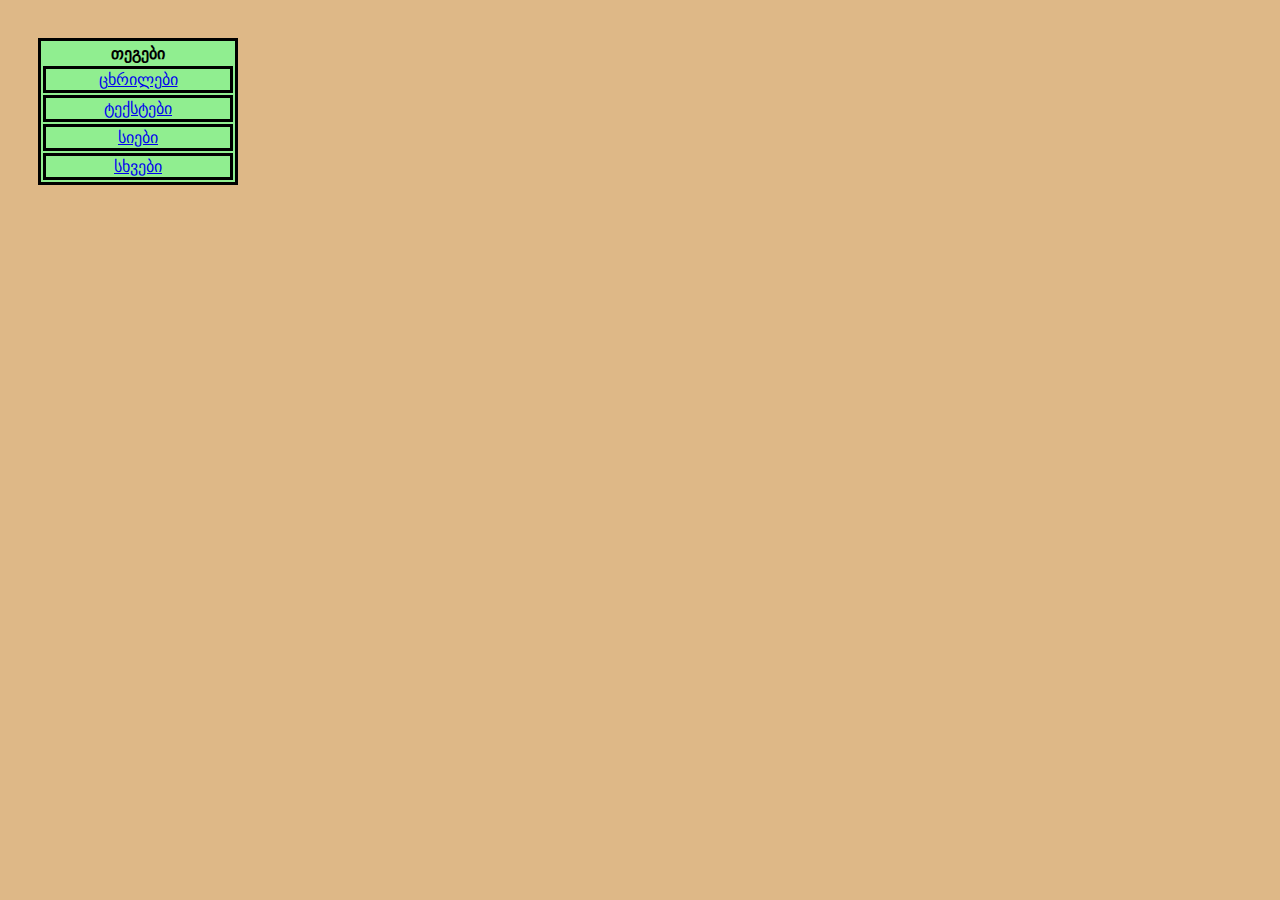
<file: 5/index.html>
<!DOCTYPE html>
<html lang="en">
<head>
    <meta charset="UTF-8">
    <meta http-equiv="X-UA-Compatible" content="IE=edge">
    <meta name="viewport" content="width=device-width, initial-scale=1.0">
    <title>5</title>
    <link rel="stylesheet" href="style.css">
</head>
<body>
    <div>
        <table class="links">
            <thead>
                <tr>
                    <th>
                        თეგები
                    </th>
                </tr>
            </thead>
            <tbody>
                <tr>
                    <td>
                        <a href="tables.html">ცხრილები</a>
                    </td>
                </tr>
                <tr>
                    <td>
                        <a href="texts.html">ტექსტები</a>
                    </td>
                </tr>
                <tr>
                    <td>
                        <a href="lists.html">სიები</a>
                    </td>
                </tr>
                <tr>
                    <td>
                        <a href="others.html">სხვები</a>
                    </td>
                </tr>
            </tbody>
        </table>
    </div>
</body>
</html>
</file>
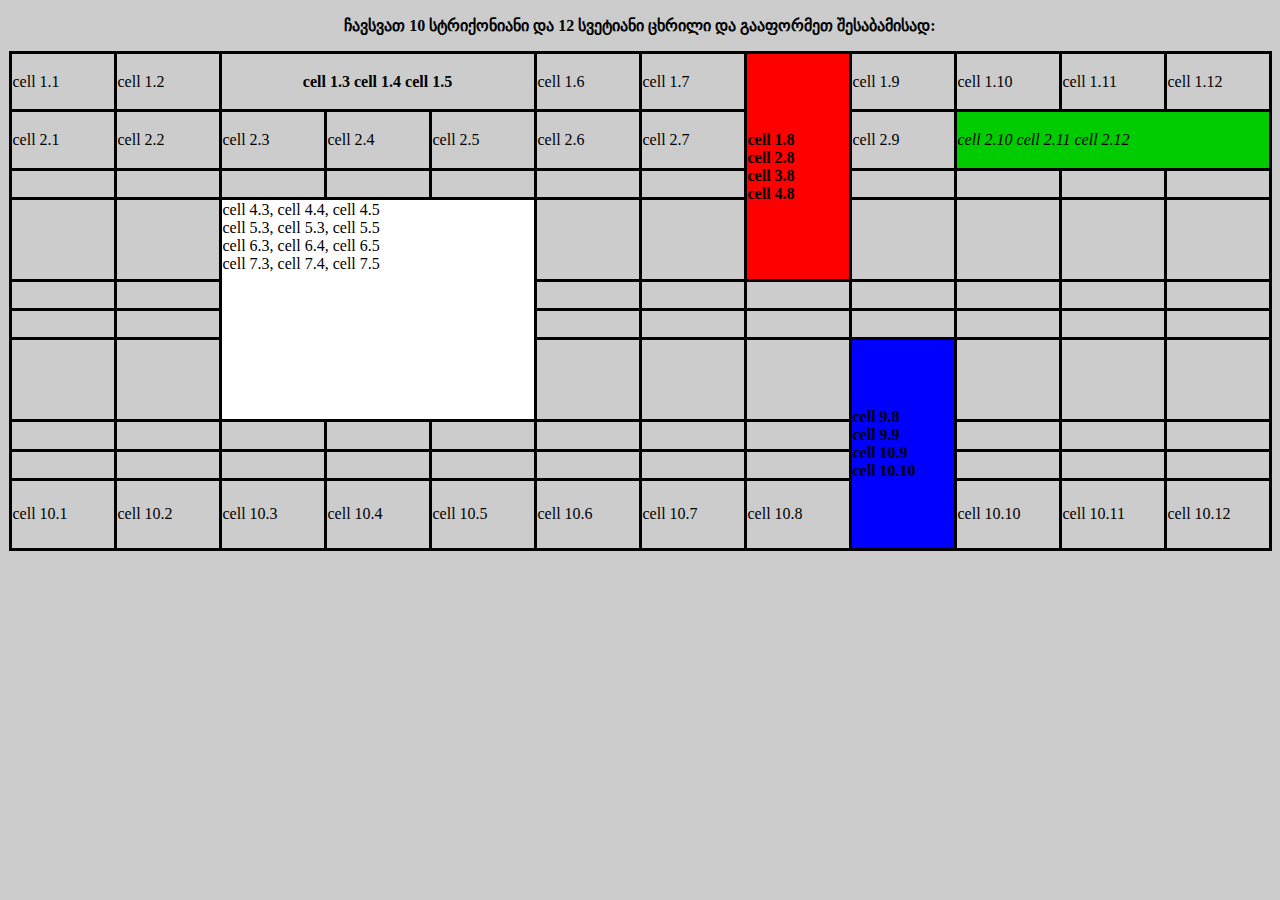
<file: 1.html>
<!DOCTYPE html>
<html lang="en">
<head>
    <meta charset="UTF-8">
    <meta http-equiv="X-UA-Compatible" content="IE=edge">
    <meta name="viewport" content="width=device-width, initial-scale=1.0">
    <title>1</title>
    <style>
        body{
            background-color: #cccccc;
        }
        p{
            text-align: center;
            font-weight: bold;
        }
        table{
            border: solid;
            height: 500px;
            border-collapse: collapse;
            margin-left: auto;
            margin-right: auto;
        }
        tr{
            border: solid;
            height: 25px;
        }
        td{
            border: solid;
            width: 100px;
        }
    </style>
</head>
<body>
    <div>
        <p>ჩავსვათ 10 სტრიქონიანი და 12 სვეტიანი ცხრილი და გააფორმეთ შესაბამისად:</p>
    </div>
    <table>
        <tr style="height: 50px;">
            <td>cell 1.1</td>
            <td>cell 1.2</td>
            <td colspan="3" style="text-align: center;font-weight: bold;">cell 1.3 cell 1.4 cell 1.5</td>
            <td>cell 1.6</td>
            <td>cell 1.7</td>
            <td rowspan="4" style="font-weight: bold;background-color: red;">cell 1.8<br>cell 2.8<br>cell 3.8<br>cell 4.8</td>
            <td>cell 1.9</td>
            <td>cell 1.10</td>
            <td>cell 1.11</td>
            <td>cell 1.12</td>
        </tr>
        <tr style="height: 50px;">
            <td>cell 2.1</td>
            <td>cell 2.2</td>
            <td>cell 2.3</td>
            <td>cell 2.4</td>
            <td>cell 2.5</td>
            <td>cell 2.6</td>
            <td>cell 2.7</td>
            <td>cell 2.9</td>
            <td colspan="3" style="font-style: italic;background-color: #00cc00;">cell 2.10 cell 2.11 cell 2.12</td>
        </tr>
        <tr>
            <td></td>
            <td></td>
            <td></td>
            <td></td>
            <td></td>
            <td></td>
            <td></td>
            <td></td>
            <td></td>
            <td></td>
            <td></td>
        </tr>
        <tr style="height: 70px;">
            <td></td>
            <td></td>
            <td colspan="3" rowspan="4" style="background-color: white;vertical-align: top;">cell 4.3, cell 4.4, cell 4.5<br>cell 5.3, cell 5.3, cell 5.5<br>cell 6.3, cell 6.4, cell 6.5<br>cell 7.3, cell 7.4, cell 7.5</td>
            <td></td>
            <td></td>
            <td></td>
            <td></td>
            <td></td>
            <td></td>
        </tr>
        <tr>
            <td></td>
            <td></td>
            <td></td>
            <td></td>
            <td></td>
            <td></td>
            <td></td>
            <td></td>
            <td></td>
        </tr>
        <tr>
            <td></td>
            <td></td>
            <td></td>
            <td></td>
            <td></td>
            <td></td>
            <td></td>
            <td></td>
            <td></td>
        </tr>
        <tr style="height: 70px;">
            <td></td>
            <td></td>
            <td></td>
            <td></td>
            <td></td>
            <td rowspan="4" style="background-color: blue;font-weight: bold;">cell 9.8<br>cell 9.9<br>cell 10.9<br>cell 10.10</td>
            <td></td>
            <td></td>
            <td></td>
        </tr>
        <tr>
            <td></td>
            <td></td>
            <td></td>
            <td></td>
            <td></td>
            <td></td>
            <td></td>
            <td></td>
            <td></td>
            <td></td>
            <td></td>
        </tr>
        <tr>
            <td></td>
            <td></td>
            <td></td>
            <td></td>
            <td></td>
            <td></td>
            <td></td>
            <td></td>
            <td></td>
            <td></td>
            <td></td>
        </tr>
        <tr style="height: 60px;">
            <td>cell 10.1</td>
            <td>cell 10.2</td>
            <td>cell 10.3</td>
            <td>cell 10.4</td>
            <td>cell 10.5</td>
            <td>cell 10.6</td>
            <td>cell 10.7</td>
            <td>cell 10.8</td>
            <td>cell 10.10</td>
            <td>cell 10.11</td>
            <td>cell 10.12</td>
        </tr>
    </table>
</body>
</html>
</file>
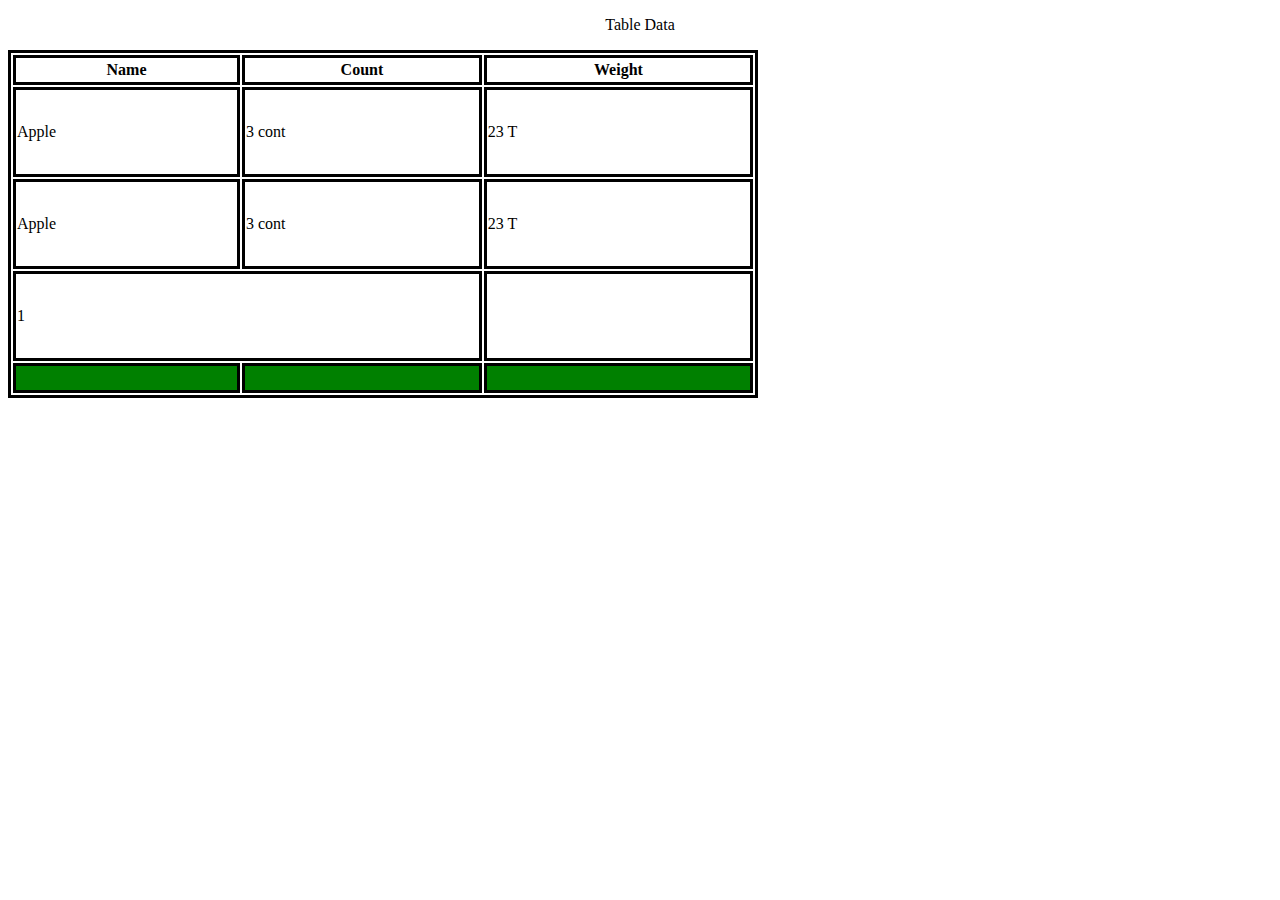
<file: 2.html>
<!DOCTYPE html>
<html lang="en">
<head>
    <meta charset="UTF-8">
    <meta http-equiv="X-UA-Compatible" content="IE=edge">
    <meta name="viewport" content="width=device-width, initial-scale=1.0">
    <title>2</title>
    <style>
        p{
            text-align: center;
        }
        table{
            width: 750px;
            border: solid;
        }
        tbody tr{
            height: 90px;
        }
        thead tr{
            height: 30px;
            text-align: center;
            font-weight: bold;
        }
        tfoot{
            height: 30px;
            background-color: green;
        }
        td{
            border: solid;
        }
    </style>
</head>
<body>
    <div>
        <p>Table Data</p>
        <table>
            <thead>
                <tr>
                    <td>Name</td>
                    <td>Count</td>
                    <td>Weight</td>
                </tr>
            </thead>
            <tbody>
                <tr>
                    <td>Apple</td>
                    <td>3 cont</td>
                    <td>23 T</td>
                </tr>
                <tr>
                    <td>Apple</td>
                    <td>3 cont</td>
                    <td>23 T</td>
                </tr>
                <tr>
                    <td colspan="2">1</td>
                    <td></td>
                </tr>
            </tbody>
            <tfoot>
                <tr>
                    <td></td>
                    <td></td>
                    <td></td>
                </tr>
            </tfoot>
        </table>
    </div>
</body>
</html>
</file>
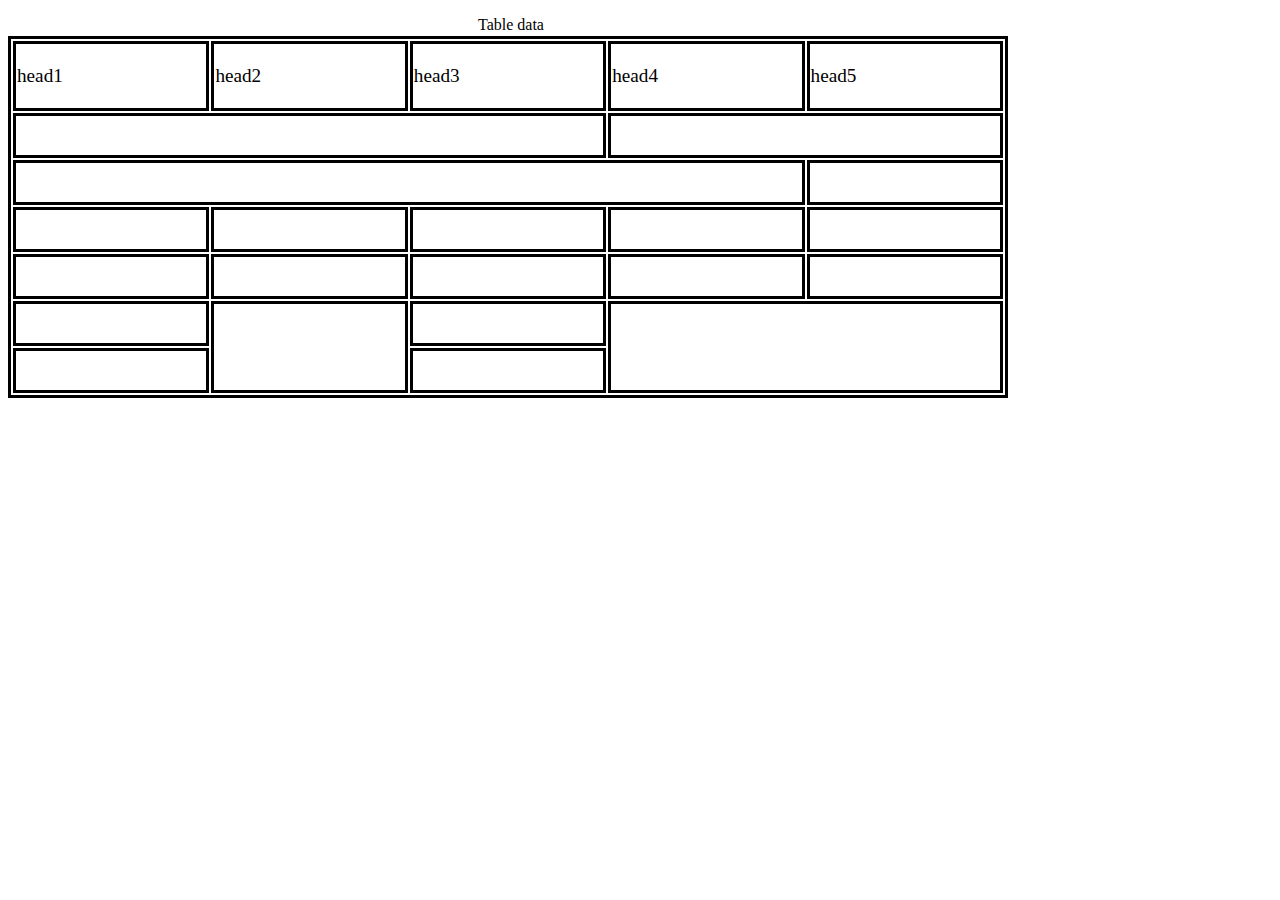
<file: 3.html>
<!DOCTYPE html>
<html lang="en">
<head>
    <meta charset="UTF-8">
    <meta http-equiv="X-UA-Compatible" content="IE=edge">
    <meta name="viewport" content="width=device-width, initial-scale=1.0">
    <title>3</title>
    <style>
        p{
            margin-left: 470px;
            margin-bottom: 2px;
        }
        table{
            border: solid;
            width: 1000px;
        }
        tbody tr{
            height: 45px;
        }
        thead tr{
            height: 70px;
            font-size:larger;
        }
        td{
            border: solid;
        }
    </style>
</head>
<body>
    <div>
        <p>Table data</p>
        <table>
            <thead>
                <tr>
                    <td>head1</td>
                    <td>head2</td>
                    <td>head3</td>
                    <td>head4</td>
                    <td>head5</td>
                </tr>
            </thead>
            <tbody>
                <tr>
                    <td colspan="3"></td>
                    <td colspan="2"></td>
                </tr>
                <tr>
                    <td colspan="4"></td>
                    <td></td>
                </tr>
                <tr>
                    <td></td>
                    <td></td>
                    <td></td>
                    <td></td>
                    <td></td>
                </tr>
                <tr>
                    <td></td>
                    <td></td>
                    <td></td>
                    <td></td>
                    <td></td>
                </tr>
                <tr>
                    <td></td>
                    <td rowspan="2"></td>
                    <td></td>
                    <td colspan="2" rowspan="2"></td>
                </tr>
                <tr>
                    <td></td>
                    <td></td>
                </tr>
            </tbody>
        </table>
    </div>
</body>
</html>
</file>
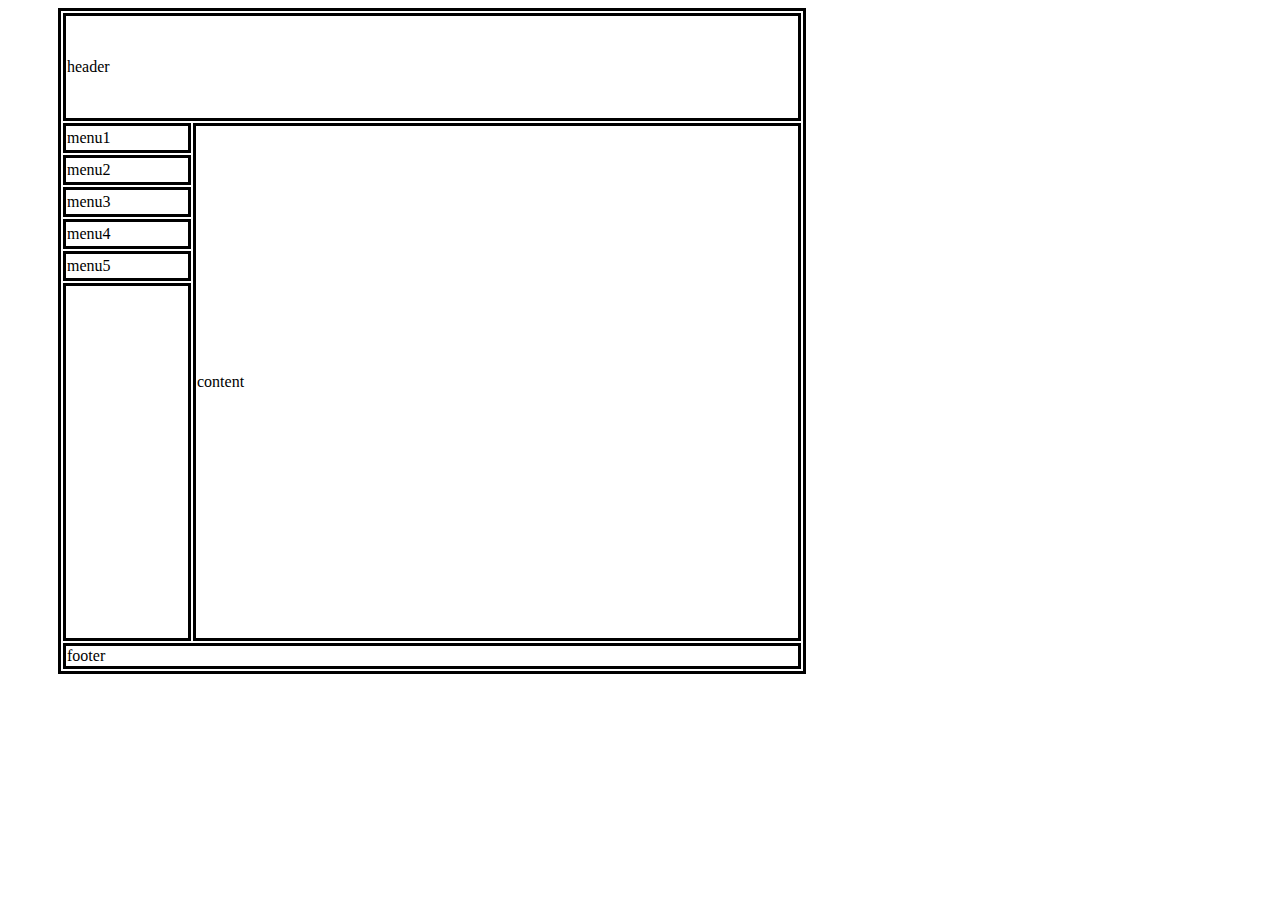
<file: 4.html>
<!DOCTYPE html>
<html lang="en">
<head>
    <meta charset="UTF-8">
    <meta http-equiv="X-UA-Compatible" content="IE=edge">
    <meta name="viewport" content="width=device-width, initial-scale=1.0">
    <title>4</title>
    <style>
        table{
            border: solid;
            margin-left: 50px;
        }
        td{
            border: solid;
        }
        tbody td{
            width: 120px;
        }
        tbody tr{
            height: 30px;
        }
        thead td{
            height: 100px;
        }
    </style>
</head>
<body>
    <div>
        <table>
            <thead>
                <tr>
                    <td colspan="2">header</td>
                </tr>
            </thead>
            <tfoot>
                <tr>
                    <td colspan="2">footer</td>
                </tr>
            </tfoot>
            <tbody>
                <tr>
                    <td>menu1</td>
                    <td rowspan="6" style="width: 600px;">content</td>
                </tr>
                <tr>
                    <td>menu2</td>
                </tr>
                <tr>
                    <td>menu3</td>
                </tr>
                <tr>
                    <td>menu4</td>
                </tr>
                <tr>
                    <td>menu5</td>
                </tr>
                <tr>
                    <td style="height: 350px;"></td>
                </tr>
            </tbody>
        </table>
    </div>
</body>
</html>
</file>
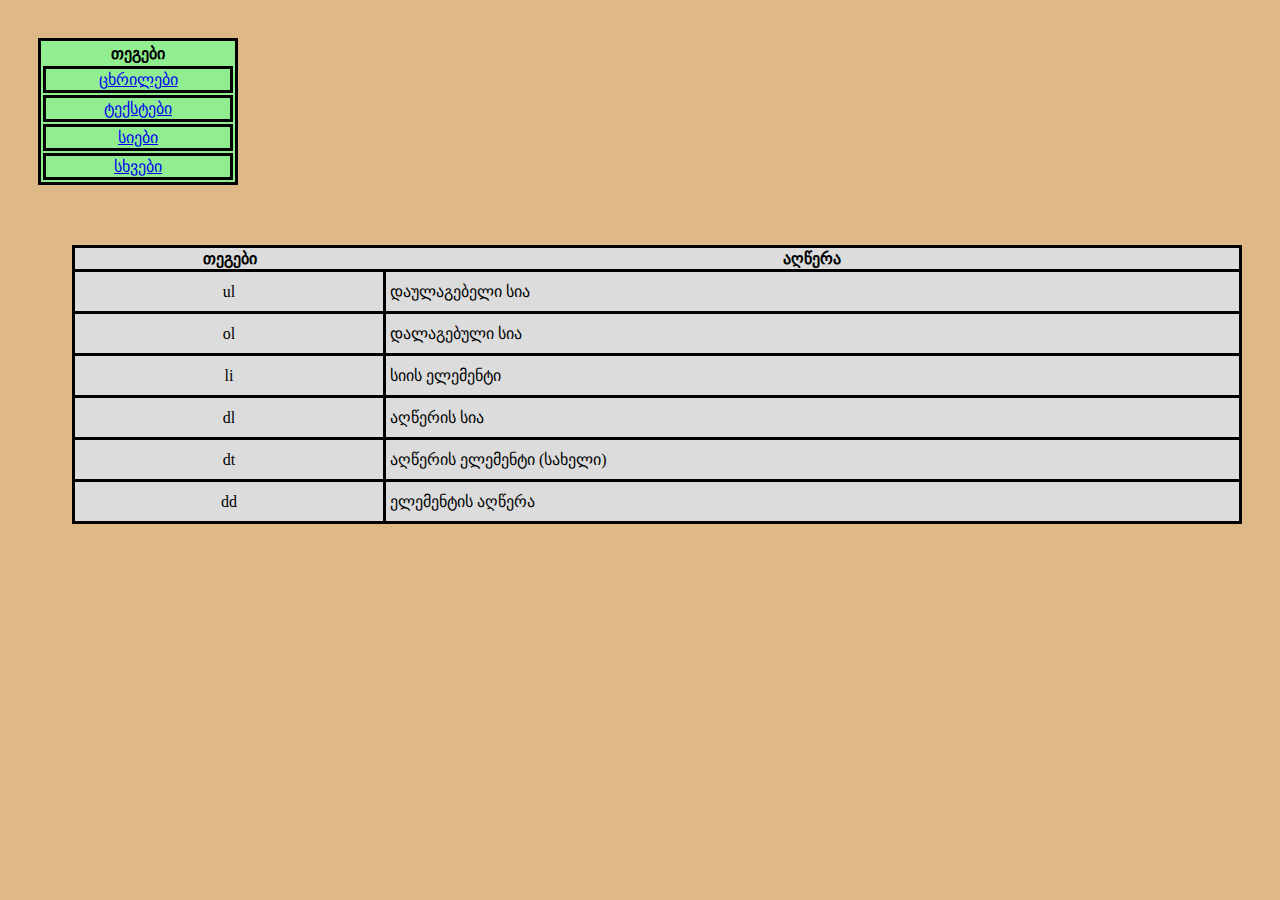
<file: 5/lists.html>
<!DOCTYPE html>
<html lang="en">
<head>
    <meta charset="UTF-8">
    <meta http-equiv="X-UA-Compatible" content="IE=edge">
    <meta name="viewport" content="width=device-width, initial-scale=1.0">
    <title>5: სიები</title>
    <link rel="stylesheet" href="style.css">
</head>
<body>
    <div>
        <table class="links">
            <thead>
                <tr>
                    <th>
                        თეგები
                    </th>
                </tr>
            </thead>
            <tbody>
                <tr>
                    <td>
                        <a href="tables.html">ცხრილები</a>
                    </td>
                </tr>
                <tr>
                    <td>
                        <a href="texts.html">ტექსტები</a>
                    </td>
                </tr>
                <tr>
                    <td>
                        <a href="lists.html">სიები</a>
                    </td>
                </tr>
                <tr>
                    <td>
                        <a href="others.html">სხვები</a>
                    </td>
                </tr>
            </tbody>
        </table>
        <table class="content">
            <thead>
                <tr>
                    <th>თეგები</th>
                    <th>აღწერა</th>
                </tr>
            </thead>
            <tbody>
                <tr>
                    <td>ul</td>
                    <td>დაულაგებელი სია</td>
                </tr>
                <tr>
                    <td>ol</td>
                    <td>დალაგებული სია</td>
                </tr>
                <tr>
                    <td>li</td>
                    <td>სიის ელემენტი</td>
                </tr>
                <tr>
                    <td>dl</td>
                    <td>აღწერის სია</td>
                </tr>
                <tr>
                    <td>dt</td>
                    <td>აღწერის ელემენტი (სახელი)</td>
                </tr>
                <tr>
                    <td>dd</td>
                    <td>ელემენტის აღწერა</td>
                </tr>
            </tbody>
        </table>
    </div>
</body>
</html>
</file>
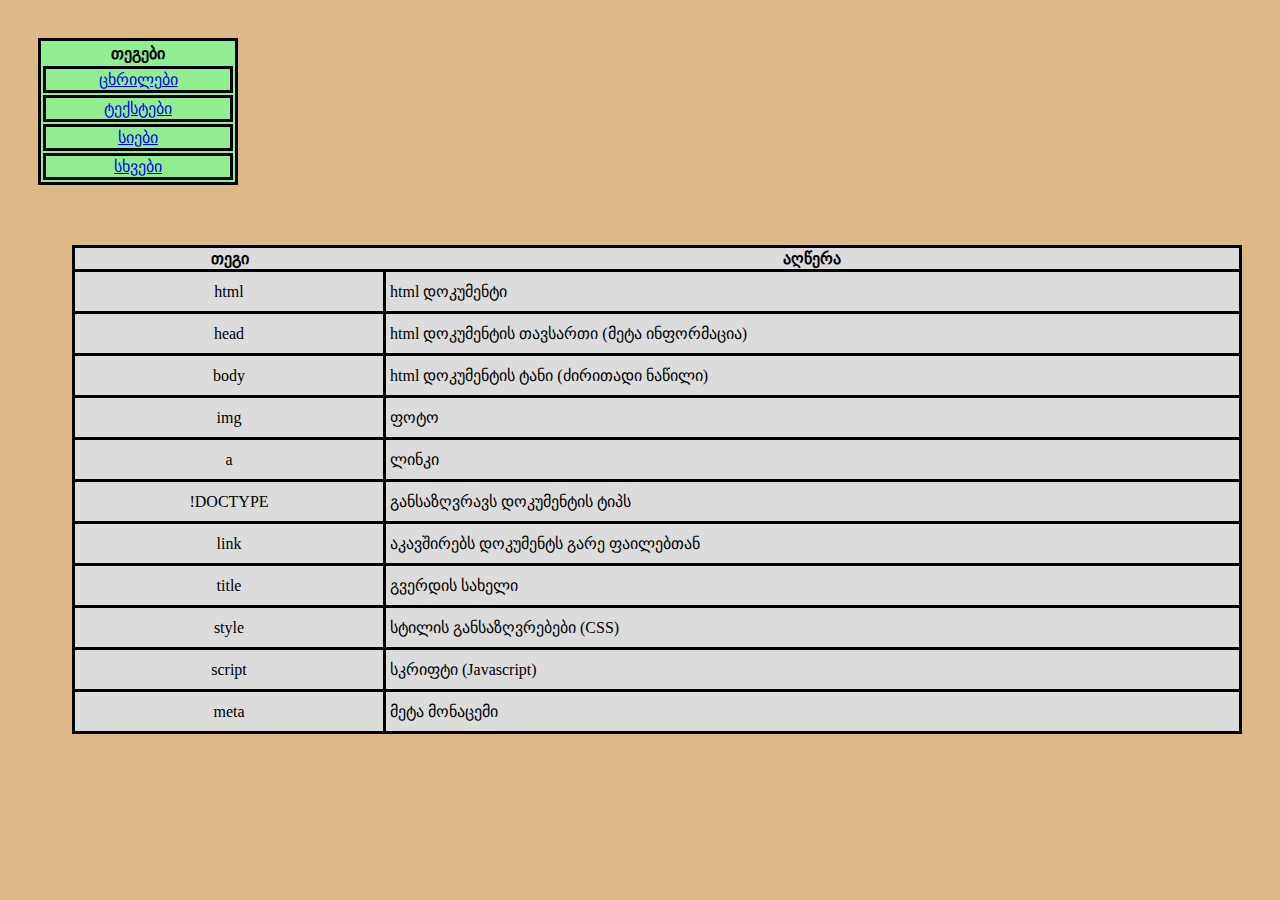
<file: 5/others.html>
<!DOCTYPE html>
<html lang="en">
<head>
    <meta charset="UTF-8">
    <meta http-equiv="X-UA-Compatible" content="IE=edge">
    <meta name="viewport" content="width=device-width, initial-scale=1.0">
    <title>5: სხვები</title>
    <link rel="stylesheet" href="style.css">
</head>
<body>
    <div>
        <table class="links">
            <thead>
                <tr>
                    <th>
                        თეგები
                    </th>
                </tr>
            </thead>
            <tbody>
                <tr>
                    <td>
                        <a href="tables.html">ცხრილები</a>
                    </td>
                </tr>
                <tr>
                    <td>
                        <a href="texts.html">ტექსტები</a>
                    </td>
                </tr>
                <tr>
                    <td>
                        <a href="lists.html">სიები</a>
                    </td>
                </tr>
                <tr>
                    <td>
                        <a href="others.html">სხვები</a>
                    </td>
                </tr>
            </tbody>
        </table>
        <table class="content">
            <thead>
                <tr>
                    <th>თეგი</th>
                    <th>აღწერა</th>
                </tr>
            </thead>
            <tbody>
                <tr>
                    <td>html</td>
                    <td>html დოკუმენტი</td>
                </tr>
                <tr>
                    <td>head</td>
                    <td>html დოკუმენტის თავსართი (მეტა ინფორმაცია)</td>
                </tr>
                <tr>
                    <td>body</td>
                    <td>html დოკუმენტის ტანი (ძირითადი ნაწილი)</td>
                </tr>
                <tr>
                    <td>img</td>
                    <td>ფოტო</td>
                </tr>
                <tr>
                    <td>a</td>
                    <td>ლინკი</td>
                </tr>
                <tr>
                    <td>!DOCTYPE</td>
                    <td>განსაზღვრავს დოკუმენტის ტიპს</td>
                </tr>
                <tr>
                    <td>link</td>
                    <td>აკავშირებს დოკუმენტს გარე ფაილებთან</td>
                </tr>
                <tr>
                    <td>title</td>
                    <td>გვერდის სახელი</td>
                </tr>
                <tr>
                    <td>style</td>
                    <td>სტილის განსაზღვრებები (CSS)</td>
                </tr>
                <tr>
                    <td>script</td>
                    <td>სკრიფტი (Javascript)</td>
                </tr>
                <tr>
                    <td>meta</td>
                    <td>მეტა მონაცემი</td>
                </tr>
            </tbody>
        </table>
    </div>
</body>
</html>
</file>
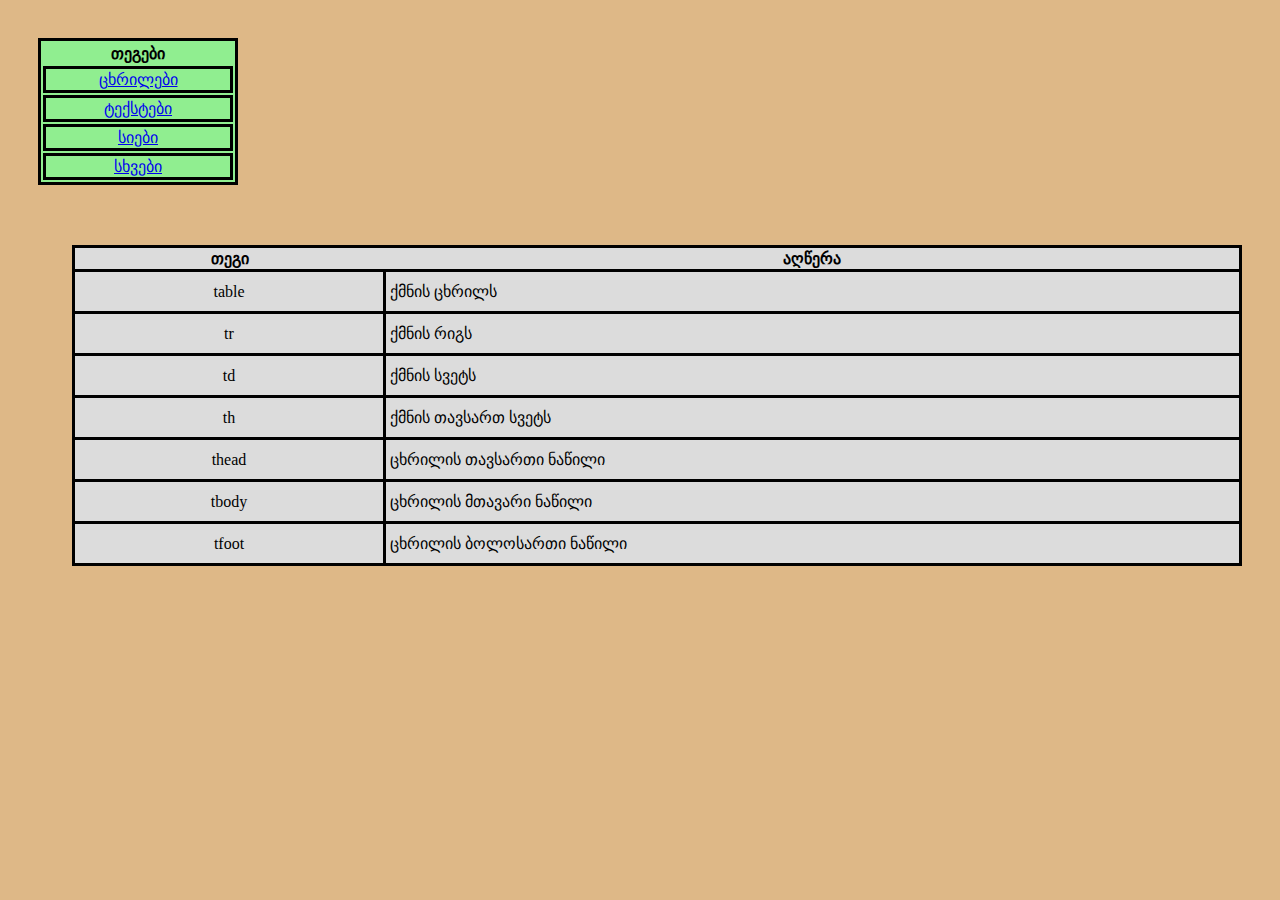
<file: 5/tables.html>
<!DOCTYPE html>
<html lang="en">
<head>
    <meta charset="UTF-8">
    <meta http-equiv="X-UA-Compatible" content="IE=edge">
    <meta name="viewport" content="width=device-width, initial-scale=1.0">
    <title>5: ცხრილები</title>
    <link rel="stylesheet" href="style.css">
</head>
<body>
    <table class="links">
        <thead>
            <tr>
                <th>
                    თეგები
                </th>
            </tr>
        </thead>
        <tbody>
            <tr>
                <td>
                    <a href="tables.html">ცხრილები</a>
                </td>
            </tr>
            <tr>
                <td>
                    <a href="texts.html">ტექსტები</a>
                </td>
            </tr>
            <tr>
                <td>
                    <a href="lists.html">სიები</a>
                </td>
            </tr>
            <tr>
                <td>
                    <a href="others.html">სხვები</a>
                </td>
            </tr>
        </tbody>
    </table>
    <table class="content">
        <thead>
            <tr>
                <th>თეგი</th>
                <th>აღწერა</th>
            </tr>
        </thead>
        <tbody>
            <tr>
                <td>table</td>
                <td>ქმნის ცხრილს</td>
            </tr>
            <tr>
                <td>tr</td>
                <td>ქმნის რიგს</td>
            </tr>
            <tr>
                <td>td</td>
                <td>ქმნის სვეტს</td>
            </tr>
            <tr>
                <td>th</td>
                <td>ქმნის თავსართ სვეტს</td>
            </tr>
            <tr>
                <td>thead</td>
                <td>ცხრილის თავსართი ნაწილი</td>
            </tr>
            <tr>
                <td>tbody</td>
                <td>ცხრილის მთავარი ნაწილი</td>
            </tr>
            <tr>
                <td>tfoot</td>
                <td>ცხრილის ბოლოსართი ნაწილი</td>
            </tr>
        </tbody>
    </table>
</body>
</html>
</file>
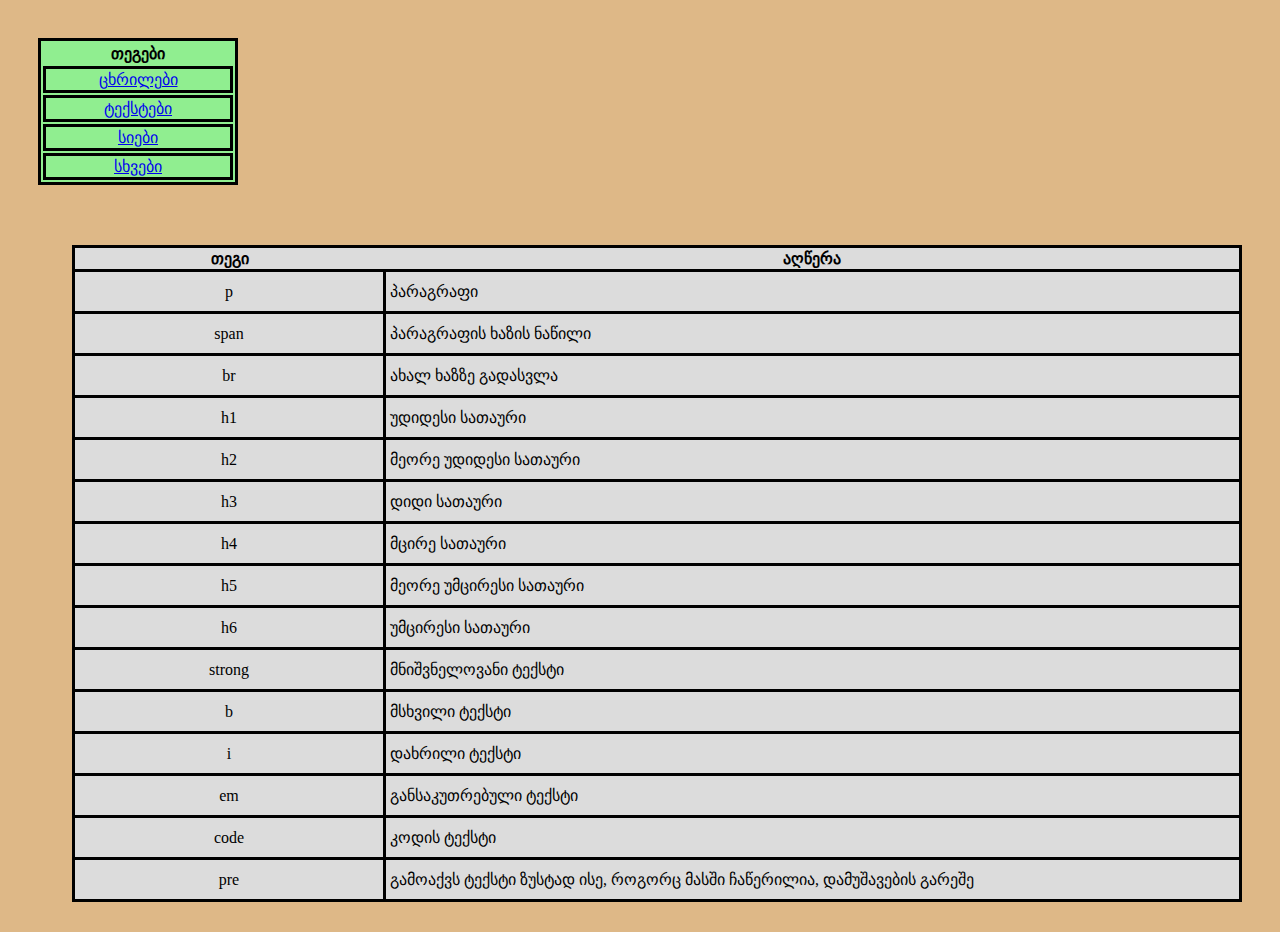
<file: 5/texts.html>
<!DOCTYPE html>
<html lang="en">
<head>
    <meta charset="UTF-8">
    <meta http-equiv="X-UA-Compatible" content="IE=edge">
    <meta name="viewport" content="width=device-width, initial-scale=1.0">
    <title>5: ტექსტები</title>
    <link rel="stylesheet" href="style.css">
</head>
<body>
    <div>
        <table class="links">
            <thead>
                <tr>
                    <th>
                        თეგები
                    </th>
                </tr>
            </thead>
            <tbody>
                <tr>
                    <td>
                        <a href="tables.html">ცხრილები</a>
                    </td>
                </tr>
                <tr>
                    <td>
                        <a href="texts.html">ტექსტები</a>
                    </td>
                </tr>
                <tr>
                    <td>
                        <a href="lists.html">სიები</a>
                    </td>
                </tr>
                <tr>
                    <td>
                        <a href="others.html">სხვები</a>
                    </td>
                </tr>
            </tbody>
        </table>
        <table class="content">
            <thead>
                <tr>
                    <th>თეგი</th>
                    <th>აღწერა</th>
                </tr>
            </thead>
            <tbody>
                <tr>
                    <td>p</td>
                    <td>პარაგრაფი</td>
                </tr>
                <tr>
                    <td>span</td>
                    <td>პარაგრაფის ხაზის ნაწილი</td>
                </tr>
                <tr>
                    <td>br</td>
                    <td>ახალ ხაზზე გადასვლა</td>
                </tr>
                <tr>
                    <td>h1</td>
                    <td>უდიდესი სათაური</td>
                </tr>
                <tr>
                    <td>h2</td>
                    <td>მეორე უდიდესი სათაური</td>
                </tr>
                <tr>
                    <td>h3</td>
                    <td>დიდი სათაური</td>
                </tr>
                <tr>
                    <td>h4</td>
                    <td>მცირე სათაური</td>
                </tr>
                <tr>
                    <td>h5</td>
                    <td>მეორე უმცირესი სათაური</td>
                </tr>
                <tr>
                    <td>h6</td>
                    <td>უმცირესი სათაური</td>
                </tr>
                <tr>
                    <td>strong</td>
                    <td>მნიშვნელოვანი ტექსტი</td>
                </tr>
                <tr>
                    <td>b</td>
                    <td>მსხვილი ტექსტი</td>
                </tr>
                <tr>
                    <td>i</td>
                    <td>დახრილი ტექსტი</td>
                </tr>
                <tr>
                    <td>em</td>
                    <td>განსაკუთრებული ტექსტი</td>
                </tr>
                <tr>
                    <td>code</td>
                    <td>კოდის ტექსტი</td>
                </tr>
                <tr>
                    <td>pre</td>
                    <td>გამოაქვს ტექსტი ზუსტად ისე, როგორც მასში ჩაწერილია, დამუშავების გარეშე</td>
                </tr>
            </tbody>
        </table>
    </div>
</body>
</html>
</file>
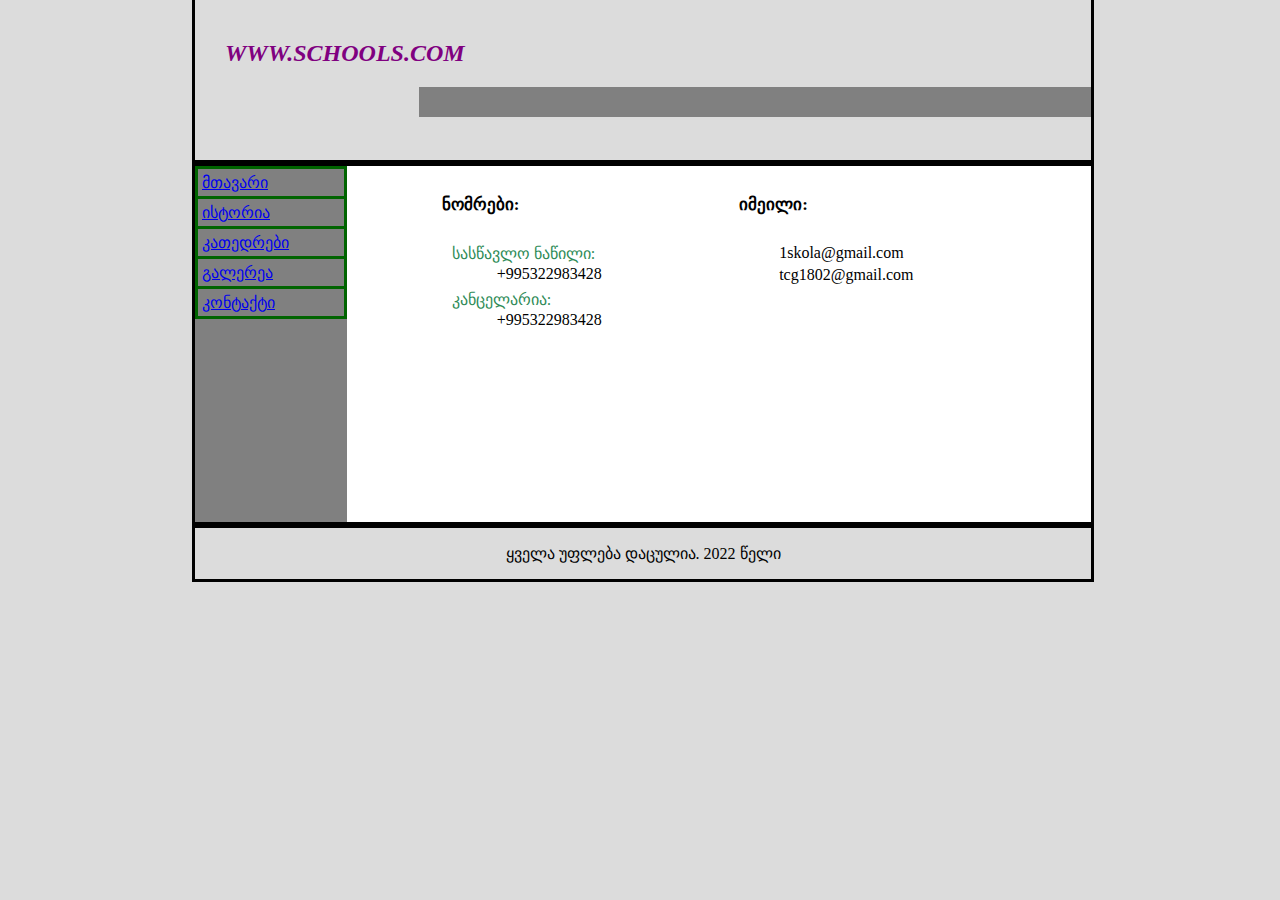
<file: 6/contact.html>
<!DOCTYPE html>
<html lang="en">
<head>
    <meta charset="UTF-8">
    <meta http-equiv="X-UA-Compatible" content="IE=edge">
    <meta name="viewport" content="width=device-width, initial-scale=1.0">
    <title>6: კონტაქტი</title>
    <link rel="stylesheet" href="style.css">
</head>
<body>
    <div class="container">
        <div class="header">
            <h2>WWW.SCHOOLS.COM</h2>
            <div class="line"></div>
        </div>
        <div class="main">
            <table class="links">
                <tr>
                    <td><a href="index.html">მთავარი</a></td>
                </tr>
                <tr>
                    <td><a href="history.html">ისტორია</a></td>
                </tr>
                <tr>
                    <td><a href="kathedrebi.html">კათედრები</a></td>
                </tr>
                <tr>
                    <td><a href="gallery.html">გალერეა</a></td>
                </tr>
                <tr>
                    <td><a href="contact.html">კონტაქტი</a></td>
                </tr>
            </table>
            <div class="content">
                <div class="numbers">
                    <h5>ნომრები:</h5>
                    <dl>
                        <dt>სასწავლო ნაწილი:</dt>
                        <dd>+995322983428</dd>
                        <dt>კანცელარია:</dt>
                        <dd>+995322983428</dd>
                    </dl>
                </div>
                <div class="mails">
                    <h5>იმეილი:</h5>
                    <ul class="mail">
                        <li>1skola@gmail.com</li>
                        <li>tcg1802@gmail.com</li>
                    </ul>
                </div>
            </div>
        </div>
        <div class="footer">
            <p>ყველა უფლება დაცულია. 2022 წელი</p>
        </div>
    </div>
</body>
</html>
</file>
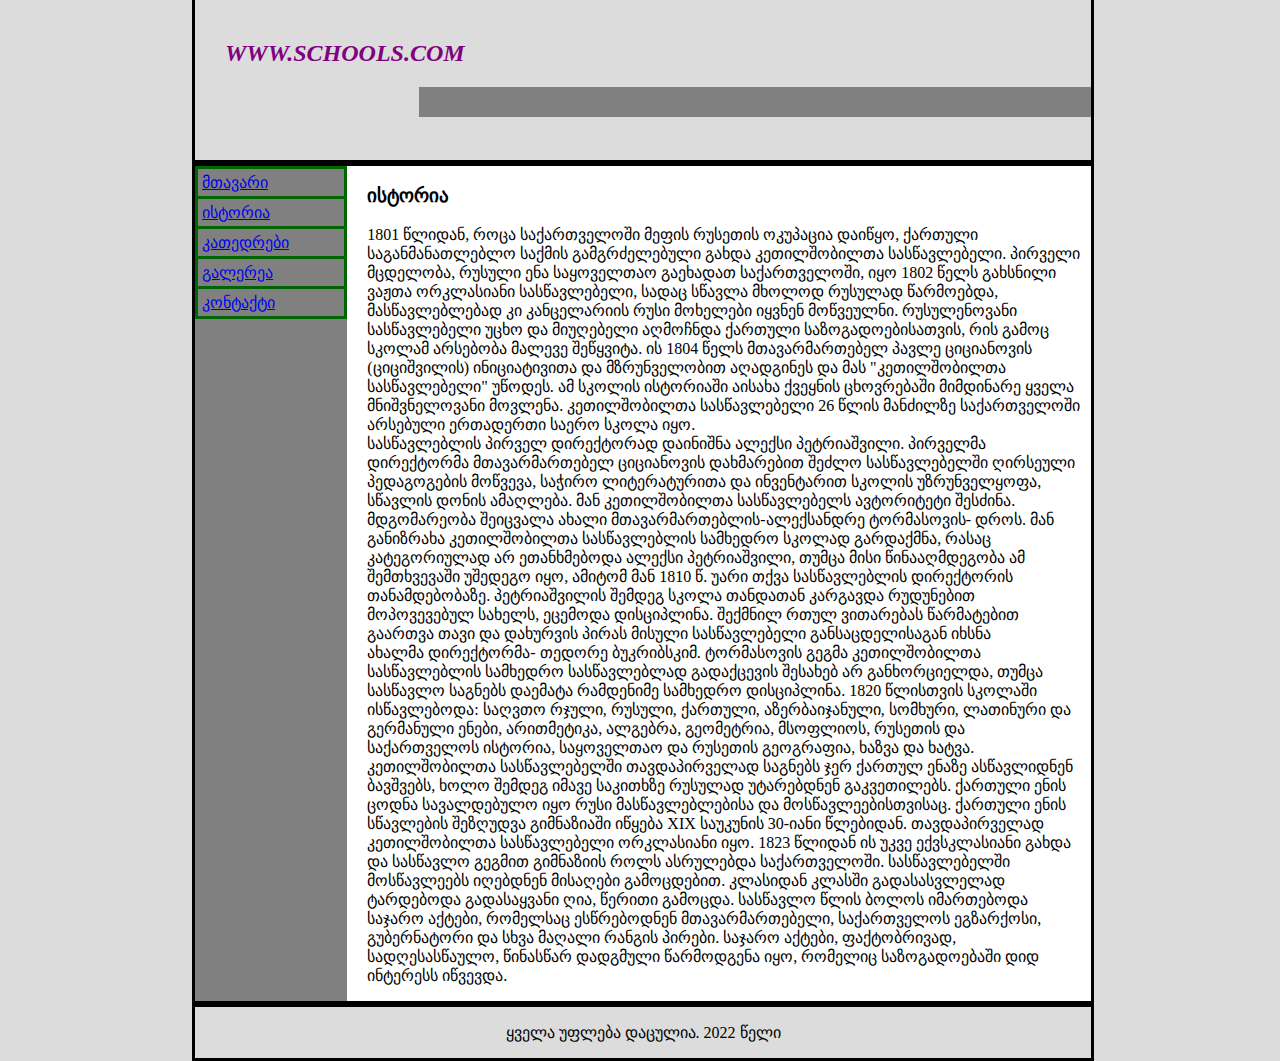
<file: 6/history.html>
<!DOCTYPE html>
<html lang="en">
<head>
    <meta charset="UTF-8">
    <meta http-equiv="X-UA-Compatible" content="IE=edge">
    <meta name="viewport" content="width=device-width, initial-scale=1.0">
    <title>6: ისტორია</title>
    <link rel="stylesheet" href="style.css">
</head>
<body>
    <div class="container">
        <div class="header">
            <h2>WWW.SCHOOLS.COM</h2>
            <div class="line"></div>
        </div>
        <div class="main">
            <table class="links">
                <tr>
                    <td><a href="index.html">მთავარი</a></td>
                </tr>
                <tr>
                    <td><a href="history.html">ისტორია</a></td>
                </tr>
                <tr>
                    <td><a href="kathedrebi.html">კათედრები</a></td>
                </tr>
                <tr>
                    <td><a href="gallery.html">გალერეა</a></td>
                </tr>
                <tr>
                    <td><a href="contact.html">კონტაქტი</a></td>
                </tr>
            </table>
            <div class="content">
                <h3>ისტორია</h3>
                <p class="history-text">
                    1801 წლიდან, როცა საქართველოში მეფის რუსეთის ოკუპაცია დაიწყო, ქართული
                    საგანმანათლებლო საქმის გამგრძელებული გახდა კეთილშობილთა სასწავლებელი. პირველი
                    მცდელობა, რუსული ენა საყოველთაო გაეხადათ საქართველოში, იყო 1802 წელს გახსნილი ვაჟთა
                    ორკლასიანი სასწავლებელი, სადაც სწავლა მხოლოდ რუსულად წარმოებდა, მასწავლებლებად კი
                    კანცელარიის რუსი მოხელები იყვნენ მოწვეულნი. რუსულენოვანი სასწავლებელი უცხო და
                    მიუღებელი აღმოჩნდა ქართული საზოგადოებისათვის, რის გამოც სკოლამ არსებობა მალევე
                    შეწყვიტა. ის 1804 წელს მთავარმართებელ პავლე ციციანოვის (ციციშვილის) ინიციატივითა და
                    მზრუნველობით აღადგინეს და მას &quot;კეთილშობილთა სასწავლებელი&quot; უწოდეს.
                    ამ სკოლის ისტორიაში აისახა ქვეყნის ცხოვრებაში მიმდინარე ყველა მნიშვნელოვანი მოვლენა.
                    კეთილშობილთა სასწავლებელი 26 წლის მანძილზე საქართველოში არსებული ერთადერთი საერო
                    სკოლა იყო.<br>
                    სასწავლებლის პირველ დირექტორად დაინიშნა ალექსი პეტრიაშვილი. პირველმა დირექტორმა
                    მთავარმართებელ ციციანოვის დახმარებით შეძლო სასწავლებელში ღირსეული პედაგოგების
                    მოწვევა, საჭირო ლიტერატურითა და ინვენტარით სკოლის უზრუნველყოფა, სწავლის დონის
                    ამაღლება. მან კეთილშობილთა სასწავლებელს ავტორიტეტი შესძინა. მდგომარეობა შეიცვალა
                    ახალი მთავარმართებლის-ალექსანდრე ტორმასოვის- დროს. მან განიზრახა კეთილშობილთა
                    სასწავლებლის სამხედრო სკოლად გარდაქმნა, რასაც კატეგორიულად არ ეთანხმებოდა ალექსი
                    პეტრიაშვილი, თუმცა მისი წინააღმდეგობა ამ შემთხვევაში უშედეგო იყო, ამიტომ მან 1810 წ. უარი
                    თქვა სასწავლებლის დირექტორის თანამდებობაზე. პეტრიაშვილის შემდეგ სკოლა თანდათან
                    კარგავდა რუდუნებით მოპოვევებულ სახელს, ეცემოდა დისციპლინა. შექმნილ რთულ ვითარებას
                    წარმატებით გაართვა თავი და დახურვის პირას მისული სასწავლებელი განსაცდელისაგან იხსნა
                    <br>
                    ახალმა დირექტორმა- თედორე ბუკრიბსკიმ. ტორმასოვის გეგმა კეთილშობილთა სასწავლებლის
                    სამხედრო სასწავლებლად გადაქცევის შესახებ არ განხორციელდა, თუმცა სასწავლო საგნებს
                    დაემატა რამდენიმე სამხედრო დისციპლინა. 1820 წლისთვის სკოლაში ისწავლებოდა: საღვთო
                    რჯული, რუსული, ქართული, აზერბაიჯანული, სომხური, ლათინური და გერმანული ენები,
                    არითმეტიკა, ალგებრა, გეომეტრია, მსოფლიოს, რუსეთის და საქართველოს ისტორია, საყოველთაო
                    და რუსეთის გეოგრაფია, ხაზვა და ხატვა.<br>
                    კეთილშობილთა სასწავლებელში თავდაპირველად საგნებს ჯერ ქართულ ენაზე ასწავლიდნენ
                    ბავშვებს, ხოლო შემდეგ იმავე საკითხზე რუსულად უტარებდნენ გაკვეთილებს. ქართული ენის
                    ცოდნა სავალდებულო იყო რუსი მასწავლებლებისა და მოსწავლეებისთვისაც. ქართული ენის
                    სწავლების შეზღუდვა გიმნაზიაში იწყება XIX საუკუნის 30-იანი წლებიდან. თავდაპირველად
                    კეთილშობილთა სასწავლებელი ორკლასიანი იყო. 1823 წლიდან ის უკვე ექვსკლასიანი გახდა და
                    სასწავლო გეგმით გიმნაზიის როლს ასრულებდა საქართველოში. სასწავლებელში მოსწავლეებს
                    იღებდნენ მისაღები გამოცდებით. კლასიდან კლასში გადასასვლელად ტარდებოდა გადასაყვანი ღია,
                    წერითი გამოცდა. სასწავლო წლის ბოლოს იმართებოდა საჯარო აქტები, რომელსაც ესწრებოდნენ
                    მთავარმართებელი, საქართველოს ეგზარქოსი, გუბერნატორი და სხვა მაღალი რანგის პირები.
                    საჯარო აქტები, ფაქტობრივად, სადღესასწაულო, წინასწარ დადგმული წარმოდგენა იყო, რომელიც
                    საზოგადოებაში დიდ ინტერესს იწვევდა.
                </p>
            </div>
        </div>
        <div class="footer">
            <p>ყველა უფლება დაცულია. 2022 წელი</p>
        </div>
    </div>
</body>
</html>
</file>
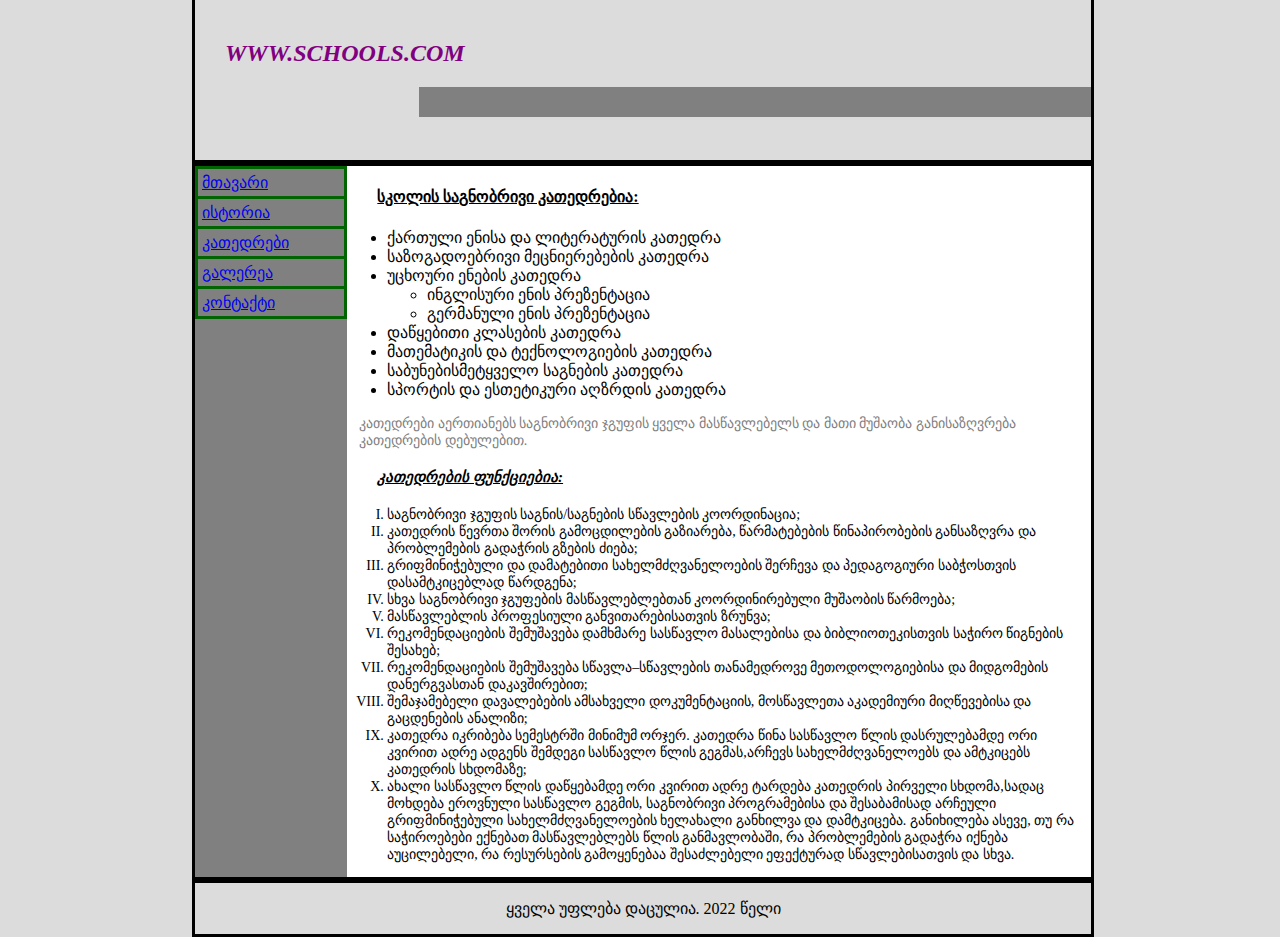
<file: 6/kathedrebi.html>
<!DOCTYPE html>
<html lang="en">
<head>
    <meta charset="UTF-8">
    <meta http-equiv="X-UA-Compatible" content="IE=edge">
    <meta name="viewport" content="width=device-width, initial-scale=1.0">
    <title>6: კათედრები</title>
    <link rel="stylesheet" href="style.css">
</head>
<body>
    <div class="container">
        <div class="header">
            <h2>WWW.SCHOOLS.COM</h2>
            <div class="line"></div>
        </div>
        <div class="main">
            <table class="links">
                <tr>
                    <td><a href="index.html">მთავარი</a></td>
                </tr>
                <tr>
                    <td><a href="history.html">ისტორია</a></td>
                </tr>
                <tr>
                    <td><a href="kathedrebi.html">კათედრები</a></td>
                </tr>
                <tr>
                    <td><a href="gallery.html">გალერეა</a></td>
                </tr>
                <tr>
                    <td><a href="contact.html">კონტაქტი</a></td>
                </tr>
            </table>
            <div class="content">
                <h4>სკოლის საგნობრივი კათედრებია: </h4>
                <ul>
                    <li>ქართული ენისა და ლიტერატურის კათედრა</li>
                    <li>საზოგადოებრივი მეცნიერებების კათედრა</li>
                    <li>უცხოური ენების კათედრა
                        <ul>
                            <li>ინგლისური ენის პრეზენტაცია</li>
                            <li>გერმანული ენის პრეზენტაცია</li>
                        </ul>
                    </li>
                    <li>დაწყებითი კლასების კათედრა</li>
                    <li>მათემატიკის და ტექნოლოგიების კათედრა</li>
                    <li>საბუნებისმეტყველო საგნების კათედრა</li>
                    <li>სპორტის და ესთეტიკური აღზრდის კათედრა</li>
                </ul>
                <p class="info">კათედრები აერთიანებს საგნობრივი ჯგუფის ყველა მასწავლებელს და მათი მუშაობა განისაზღვრება კათედრების დებულებით.</p>
                <div class="divisor-line"></div>
                <h4 class="sub-heading">კათედრების ფუნქციებია:</h4>
                <ol>
                    <li>საგნობრივი ჯგუფის საგნის/საგნების სწავლების კოორდინაცია;</li>
                    <li>კათედრის წევრთა შორის გამოცდილების გაზიარება, წარმატებების წინაპირობების განსაზღვრა და პრობლემების გადაჭრის გზების ძიება;</li>
                    <li>გრიფმინიჭებული და დამატებითი სახელმძღვანელოების შერჩევა და პედაგოგიური საბჭოსთვის დასამტკიცებლად წარდგენა;</li>
                    <li>სხვა საგნობრივი ჯგუფების მასწავლებლებთან კოორდინირებული მუშაობის წარმოება;</li>
                    <li>მასწავლებლის პროფესიული განვითარებისათვის ზრუნვა;</li>
                    <li>რეკომენდაციების შემუშავება დამხმარე სასწავლო მასალებისა და ბიბლიოთეკისთვის საჭირო წიგნების შესახებ;</li>
                    <li>რეკომენდაციების შემუშავება სწავლა–სწავლების თანამედროვე მეთოდოლოგიებისა და მიდგომების დანერგვასთან დაკავშირებით;</li>
                    <li>შემაჯამებელი დავალებების ამსახველი დოკუმენტაციის, მოსწავლეთა აკადემიური მიღწევებისა და გაცდენების ანალიზი;</li>
                    <li>კათედრა იკრიბება სემესტრში მინიმუმ ორჯერ. კათედრა წინა სასწავლო წლის დასრულებამდე ორი კვირით ადრე ადგენს შემდეგი სასწავლო წლის გეგმას,არჩევს სახელმძღვანელოებს და ამტკიცებს კათედრის  სხდომაზე;</li>
                    <li>ახალი სასწავლო წლის დაწყებამდე ორი კვირით ადრე ტარდება კათედრის პირველი სხდომა,სადაც მოხდება ეროვნული სასწავლო გეგმის, საგნობრივი პროგრამებისა და შესაბამისად არჩეული გრიფმინიჭებული სახელმძღვანელოების ხელახალი განხილვა და დამტკიცება. განიხილება ასევე, თუ რა საჭიროებები ექნებათ მასწავლებლებს წლის განმავლობაში, რა პრობლემების გადაჭრა იქნება აუცილებელი, რა რესურსების გამოყენებაა შესაძლებელი ეფექტურად სწავლებისათვის და სხვა.</li>
                </ol>
            </div>
        </div>
        <div class="footer">
            <p>ყველა უფლება დაცულია. 2022 წელი</p>
        </div>
    </div>
</body>
</html>
</file>
<file: 5/style.css>
body{
    background-color: burlywood;
}
table.links{
    border: solid;
    width: 200px;
    margin: 30px;
    background-color: lightgreen;
    text-align: center;
    float: left;
}
table.links td{
    border: solid;
}
table.content{
    border: solid;
    border-collapse: collapse;
    margin: 30px;
    background-color: gainsboro;
    width: 1170px;
    float: right;
}
table.content td{
    border: solid;
    padding: 10px 4px;
}
table.content td:first-child{
    text-align: center;
    width: 300px;
}
</file>
<file: 6/style.css>
body{
    background-color: gainsboro;
    padding: 0px 15%;
    margin: 0px;
}
.header{
    background-image: url("https://www.xmple.com/wallpaper/white-gradient-orange-linear-1920x1080-c2-fffaf0-ff8c00-a-180-f-14.svg");
    width: 100%;
    height: 140px;
    padding-top: 20px;
    border-left-style: solid;
    border-bottom-style: solid;
    border-right-style: solid;
}
.header h2{
    font-family: cursive;
    font-style: italic;
    color: purple;
    margin-left: 30px;
}
.line{
    background-color: gray;
    width: 75%;
    height: 30px;
    float: right;
}
.footer{
    width: 100%;
    border: solid;
    text-align: center;
}
.main{
    width: 100%;
    border: solid;
    min-height: 356px;
    overflow-y: auto;
    background-color: gray;
}
table.links{
    background-color: gray;
    border-collapse: collapse;
    float: left;
    width: 17%;
}
table.links tr{
    height: 30px;
}
table.links td{
    border-style: solid;
    border-color: darkgreen;
    padding: 4px;
}
.content{
    float: right;
    width: 83%;
    background-color: white;
    min-height:  356px;
}
.main-info{
    margin-left: 10px;
    font-size: 20px;
    margin-right: 10px;
}
.subheading{
    font-weight: bold;
}
.main-image{
    display: block;
    margin-left: auto;
    margin-right: auto;
    margin-top: 5px;
    margin-bottom: 14px;
    height: 200px;
    width: auto;
}
h3{
    margin-left: 20px;
}
.history-text{
    margin-left: 20px;
    font-size: 16px;
    margin-right: 10px;
}
h4{
    margin-left: 30px;
    text-decoration: underline;
}
h4.sub-heading{
    font-style: italic;
    font-size: 15px;
}
.info{
    margin-left: 12px;
    font-size: 14px;
    color: gray;
}
ol{
    list-style: upper-roman;
    font-size: 14px;
    margin-right: 10px;
}
.gallery-img{
    margin-left: 4px;
    width: 49%;
    height: 300px;
    object-fit: cover;
}
.gallery-background{
    padding-top: 4px;
    background-color:bisque;
}
h5{
    font-size: 17px;
    margin-left: 20px;
}
dl{
    margin-left: 30px;
}
dt{
    color:seagreen;
}
dd{
    margin: 2px 0px 7px 45px;
}
.mail{
    list-style: none;
    margin-left: 20px;
}
.mail li{
    margin-bottom: 4px;
}
.numbers{
    float: left;
    margin-left: 10%;
}
.mails{
    margin-left: 50%;
}
</file>
